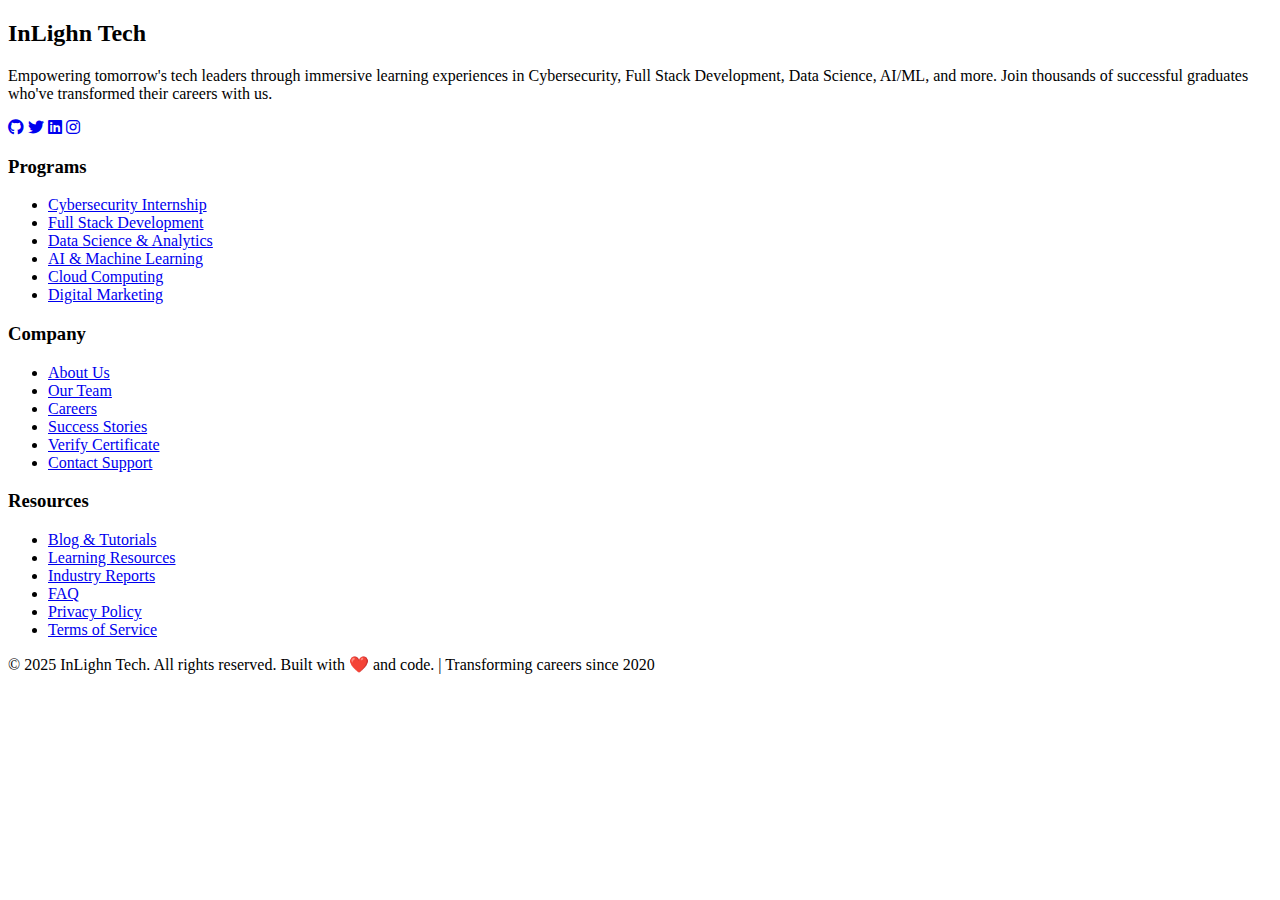
<file: footer.html>
<!DOCTYPE html>
<html lang="en">
<head>
    <meta charset="UTF-8">
    <meta name="viewport" content="width=device-width, initial-scale=1.0">
        <link rel="stylesheet" href="https://cdnjs.cloudflare.com/ajax/libs/font-awesome/6.4.0/css/all.min.css">

    <title>Document</title>
</head>
<body>
    <footer>
                <div class="footer-content">
            <div class="footer-section">
                <h2>InLighn Tech</h2>
                <p>Empowering tomorrow's tech leaders through immersive learning experiences in Cybersecurity, Full Stack Development, Data Science, AI/ML, and more. Join thousands of successful graduates who've transformed their careers with us.</p>
                <div class="social-links">
                    <a href="#" title="GitHub"><i class="fab fa-github"></i></a>
                    <a href="#" title="Twitter"><i class="fab fa-twitter"></i></a>
                    <a href="#" title="LinkedIn"><i class="fab fa-linkedin"></i></a>
                    <a href="#" title="Instagram"><i class="fab fa-instagram"></i></a>
                </div>
            </div>

            <div class="footer-section">
                <h3>Programs</h3>
                <ul>
                    <li><a href="#">Cybersecurity Internship</a></li>
                    <li><a href="#">Full Stack Development</a></li>
                    <li><a href="#">Data Science & Analytics</a></li>
                    <li><a href="#">AI & Machine Learning</a></li>
                    <li><a href="#">Cloud Computing</a></li>
                    <li><a href="#">Digital Marketing</a></li>
                </ul>
            </div>

            <div class="footer-section">
                <h3>Company</h3>
                <ul>
                    <li><a href="#">About Us</a></li>
                    <li><a href="#">Our Team</a></li>
                    <li><a href="#">Careers</a></li>
                                       <li><a href="#">Success Stories</a></li>
                    <li><a href="#">Verify Certificate</a></li>
                    <li><a href="#">Contact Support</a></li>
                </ul>
            </div>

            <div class="footer-section">
                <h3>Resources</h3>
                <ul>
                    <li><a href="#">Blog & Tutorials</a></li>
                    <li><a href="#">Learning Resources</a></li>
                    <li><a href="#">Industry Reports</a></li>
                    <li><a href="#">FAQ</a></li>
                    <li><a href="#">Privacy Policy</a></li>
                    <li><a href="#">Terms of Service</a></li>
                </ul>
            </div>
        </div>

        <div class="footer-bottom">
            <p>&copy; 2025 InLighn Tech. All rights reserved. Built with ❤️ and code. | Transforming careers since 2020</p>
        </div>
    </footer>

</body>
</html>
</file>
